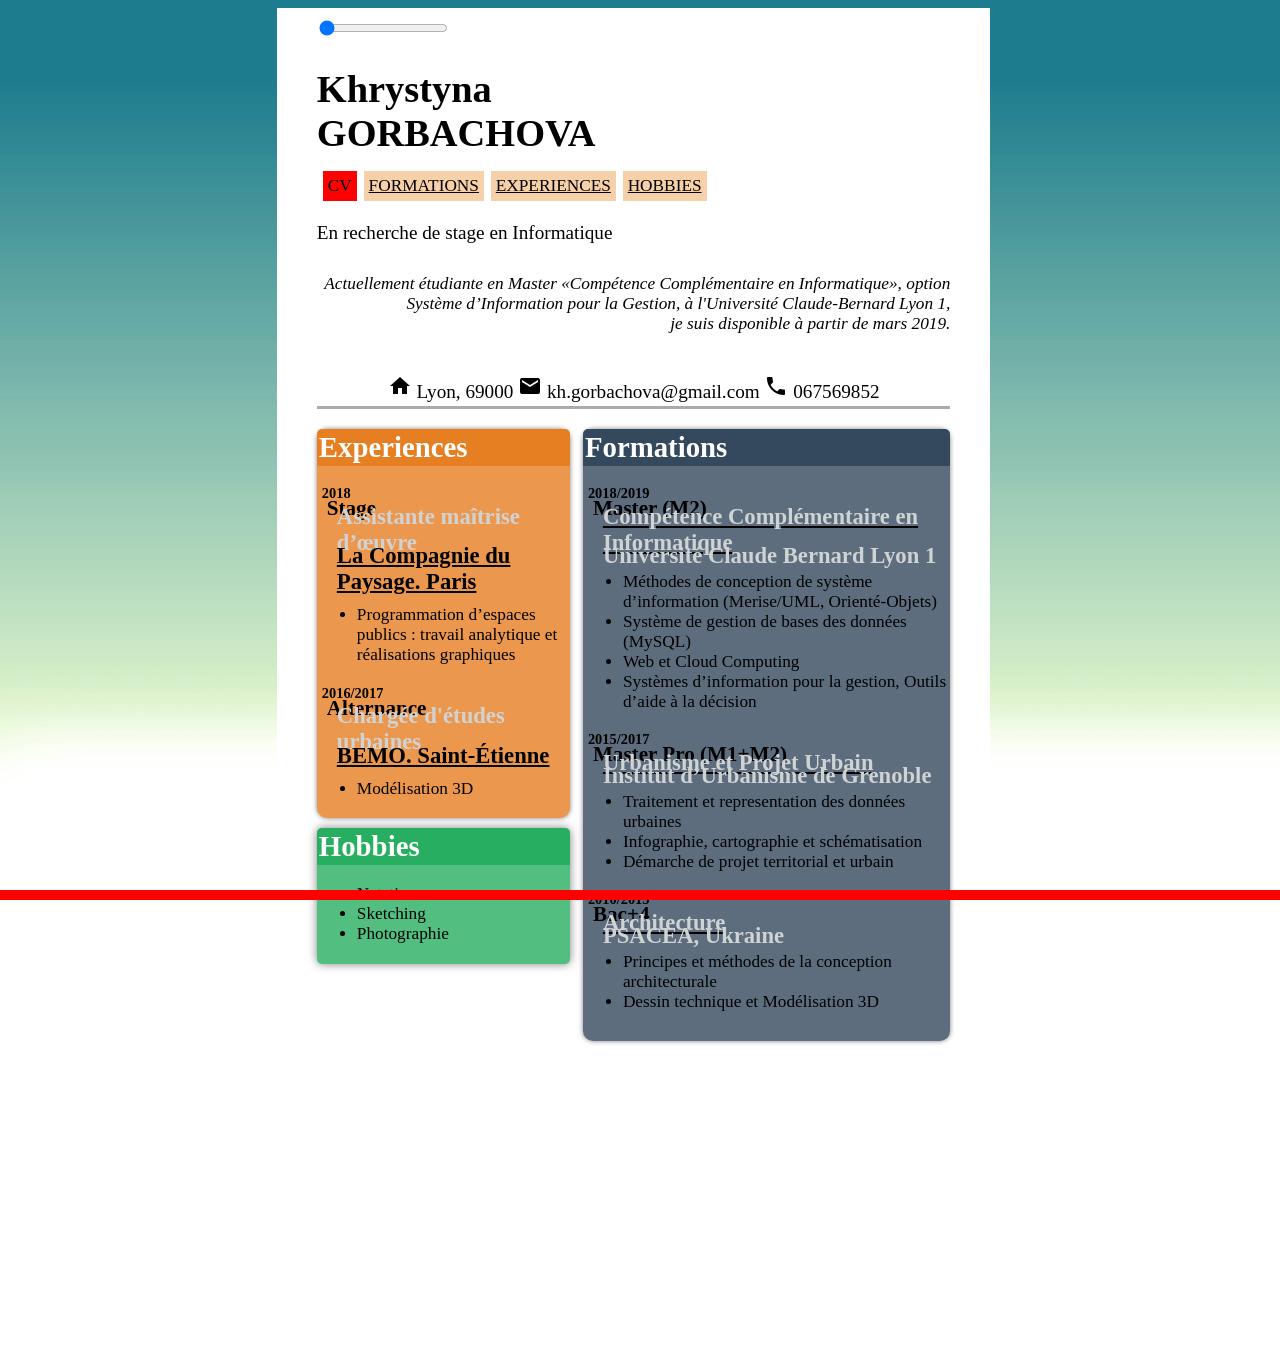
<file: index.html>
<!DOCTYPE html>
<html>
<head>
    <meta charset="UTF-8">
    <meta http-equiv="X-UA-Compatible" content="IE=edge">
    <meta name="viewport" content="width=device-width, initial-scale=1">

    <link rel="stylesheet" href="https://code.getmdl.io/1.3.0/material.indigo-pink.min.css">
    <link rel="stylesheet" href="https://fonts.googleapis.com/icon?family=Material+Icons">
    <script defer src="https://code.getmdl.io/1.3.0/material.min.js"></script>


    <link rel="stylesheet" type="text/css" href="CV.css"/>
    <script type="text/javascript" src="script-cv.js"></script>
    <title>CV</title>
</head>
<body>
<div class="Body2">

    <input class="mdl-slider mdl-js-slider" type="range" min="0" max="100" value="0" tabindex="0" id="progress_bar" oninput="myFunction(this.value)">
    <header>
        <h1 class="name">Khrystyna<br/>GORBACHOVA</h1>
        <ul class="NAV">
            <li class="first">CV</li>
            <li class="nav"><a href="#Formations">Formations</a></li>
            <li class="nav"><a href="#Experiences">Experiences</a></li>
            <li class="nav"><a href="#Hobbies">Hobbies</a></li>
        </ul>
        <p class="title">En recherche de stage en Informatique</p>
        <p id="About"> Actuellement étudiante en Master «Compétence Complémentaire en Informatique», option Système
            d’Information pour la Gestion, à l'Université Claude-Bernard Lyon 1, <br/>je suis disponible à partir de
            mars 2019.</p>

        <p id="Contact"> <i class="material-icons">home</i>
            Lyon, 69000 <i class="material-icons">email</i>
            kh.gorbachova@gmail.com <i class="material-icons">phone</i> 067569852 </p>
    </header>
    <div id="Formations">
        <h1 class="sectionF">Formations</h1>
        <h4 class="Date">2018/2019</h4>
        <h2 class="Level">Master (M2)</h2>
        <a class="MotCle" href="http://master-info.univ-lyon1.fr/CCI/" title="passer vers une page web de la formation"
           target="blank"><h3 class="Acivity">Compétence Complémentaire en Informatique</h3></a>
        <h3 class="Etablissement">Université Claude Bernard Lyon 1</h3>
        <ul class="sectionF">
            <li>Méthodes de conception de système d’information (Merise/UML, Orienté-Objets)</li>
            <li>Système de gestion de bases des données (MySQL)</li>
            <li>Web et Cloud Computing</li>
            <li>Systèmes d’information pour la gestion, Outils d’aide à la décision</li>
        </ul>
        <h4 class="Date">2015/2017</h4>
        <h2 class="Level">Master Pro (M1+M2)</h2>
        <a class="MotCle"
           href="https://iuga.univ-grenoble-alpes.fr/formations/masters/master-urbanisme-et-amenagement/m1-m2-parcours-urbanisme-et-projet-urbain/urbanisme-et-projet-urbain-upu--196170.kjsp"
           title="passer vers une page web de la formation" target="blanc"><h3 class="Acivity">Urbanisme et Projet
            Urbain</h3></a>
        <h3 class="Etablissement">Institut d’Urbanisme de Grenoble</h3>
        <ul class="sectionF">
            <li>Traitement et representation des données urbaines</li>
            <li>Infographie, cartographie et schématisation</li>
            <li>Démarche de projet territorial et urbain</li>
        </ul>
        <h4 class="Date">2010/2015</h4>
        <h2 class="Level">Bac+4</h2>
        <a class="MotCle" href="http://pgasa.dp.ua/departments/arch/" title="passer vers une page web de la formation"
           target="blank"><h3 class="Acivity">Architecture</h3></a>
        <h3 class="Etablissement">PSACEA, Ukraine</h3>
        <ul class="sectionF">
            <li>Principes et méthodes de la conception architecturale</li>
            <li>Dessin technique et Modélisation 3D</li>
        </ul>
    </div>
    <div id="Experiences">
        <h1 class="sectionE">Experiences</h1>
        <h4 class="Date">2018</h4>
        <h2 class="Level">Stage</h2>
        <h3>Assistante maîtrise d’œuvre</h3>
        <a class="MotCle" href="http://www.compagniedupaysage.com/actualite/"
           title="passer vers une page web de l'entreprise" target="blank"><h4>La Compagnie du Paysage. Paris</h4></a>
        <ul class="sectionE">
            <li>Programmation d’espaces publics : travail analytique et réalisations graphiques</li>
        </ul>
        <h4 class="Date">2016/2017</h4>
        <h2 class="Level">Alternance</h2>
        <h3>Chargée d'études urbaines</h3>
        <a class="MotCle"
           href="https://www.saint-etienne-metropole.fr/institutioncooperationsle-schema-de-coherence-territoriale"
           title="passer vers une page web de l'entreprise" target="blanc"><h4>BEMO. Saint-Étienne</h4></a>
        <ul class="sectionE">
            <li>Modélisation 3D</li>
        </ul>
    </div>
    <div id="Hobbies">
        <h1 class="sectionH">Hobbies</h1>
        <ul class="sectionH">
            <li>Natation</li>
            <li>Sketching</li>
            <li>Photographie</li>
        </ul>
    </div>
</div>
<div class="footer"></div>


</body>

</html>
</file>
<file: CV.css>
.mdl-slider__container   {
    background-color: white !important; 
    position: fixed !important; 
    top: 0;
    z-index: 200; 
    width: 50vw;
}

body {
	height: 1340px;
	background-image: url("img_fond4.jpg");
	background-repeat: no-repeat;
	width: 99%;
	margin-left: auto;
	margin-right: auto;
	position: absolute;
}

.Body2 {
	width: 50%;
	background-color: white;
	color : black;
	font-family: Lato, Lucida Console, Tahoma;
	margin-left: auto;
    margin-right: auto;
    border: solid white;
    border-width: 10px 40px 340px 40px;
    margin-bottom: 40px;
    border-radius: 0 0 5px 5px ;
	font-size: 120%;

}


.name {
	width 100%;
}

p.title {
	width: 50%;
	margin-top: 10px;
	text-align: left;
}

.NAV {
	margin-left: -35px;
	margin-top: -10px;
}

.nav {
	text-align: left;
	color: black;
	display: inline-block;
	padding: 5px;
	background-color: #F5D0A9;
	text-transform: uppercase;
	margin: 1px;
}

.first {
	text-align: left;
	display: inline-block;
	background-color: red;
	padding: 5px;
	margin: 1px;
}

.nav:hover {
	background-color: red;
	}

a:link {
	color: black;
}


a:visited {
	color: black;
}

#About {
	text-align: right;
	margin-bottom: 40px;
	margin-top: 30px;
	font-style: oblique;
	font-size: 90%;
}

#Contact {
	width: 100%;
	text-align: center;
	margin-right: 10px;
	margin-bottom: 20px;
	border-bottom: 6px ridge white;
}


.Date {
	font-size: 75%;
	margin-left: 5px;
	margin-top: 5px;
}

.Level {
	margin-left: 10px;
	margin-top: -25px;
	font-size: 110%;
}

h3 {
	color: #D0D3D4;
	margin-left: 20px;
	margin-top: -35px;
	font-size: 118%;
}
h3:hover {
	color: red;
	cursor: pointer;
}

h4 {
	margin-left: 20px;
	margin-top: -35px;
	font-size: 118%;
}

li {
	font-size: 90%;
}

a.MotCle:hover {
	color: red;
}

#Formations {
	width: 58%;
	background-color: #5D6D7E;
	border-radius: 10px;
	box-shadow: 0 0 5px rgba(0,0,0,0.5);
	float: right;
	position: relative;
	padding-bottom: 10px;
}

h1.sectionF {
	font-size: 150%;
	padding: 2px;
 	color : white;
 	background-color: #34495E;
 	border-radius: 5px 5px 0 0 ;
 	margin-top: 0px;
}

ul.sectionF {
	margin-top: -20px;
}

#Experiences {
	width: 40%;
	background-color: #EB984E;
	border-radius: 10px;
	box-shadow: 0 0 5px rgba(0,0,0,0.5);
	float: left;
}

h1.sectionE {
	font-size: 150%;
	padding: 2px;
 	color : white;
 	background-color: #E67E22;
 	border-radius: 5px 5px 0 0 ;
 	margin-top: 0px;
}

ul.sectionE {
	margin-top: -20px;
}

#Hobbies {
	width: 40%;
	margin-top: 10px;
	/*display: inline-block;*/
	background-color: #52BE80;
	border-radius: 5px;
	box-shadow: 0 0 10px rgba(0,0,0,0.5);
	float: left;
}

h1.sectionH {
	font-size: 150%;
	padding: 2px;
 	color : white;
 	background-color: #27AE60;
 	border-radius: 5px 5px 0 0 ;
 	margin-top: 0px;
}

ul.sectionH {
	margin-top: 0px;
}

/*h3.Etablissement {
	color: black;

}

h3.Activity {
	color: gray;
	margin-left: 20px;
	margin-top: -15px;
	font-size: 118%;
}

h3.Activity:hover {
	text-decoration-color: red;
	color: red;
}*/

.footer {
	position: fixed;
  	left: 0;
  	bottom: 0;
height: 10px;
margin-top: 50px;
  	width: 100%;
  	background-color: red;
  	text-align: center;
  	color: white;
}
</file>
